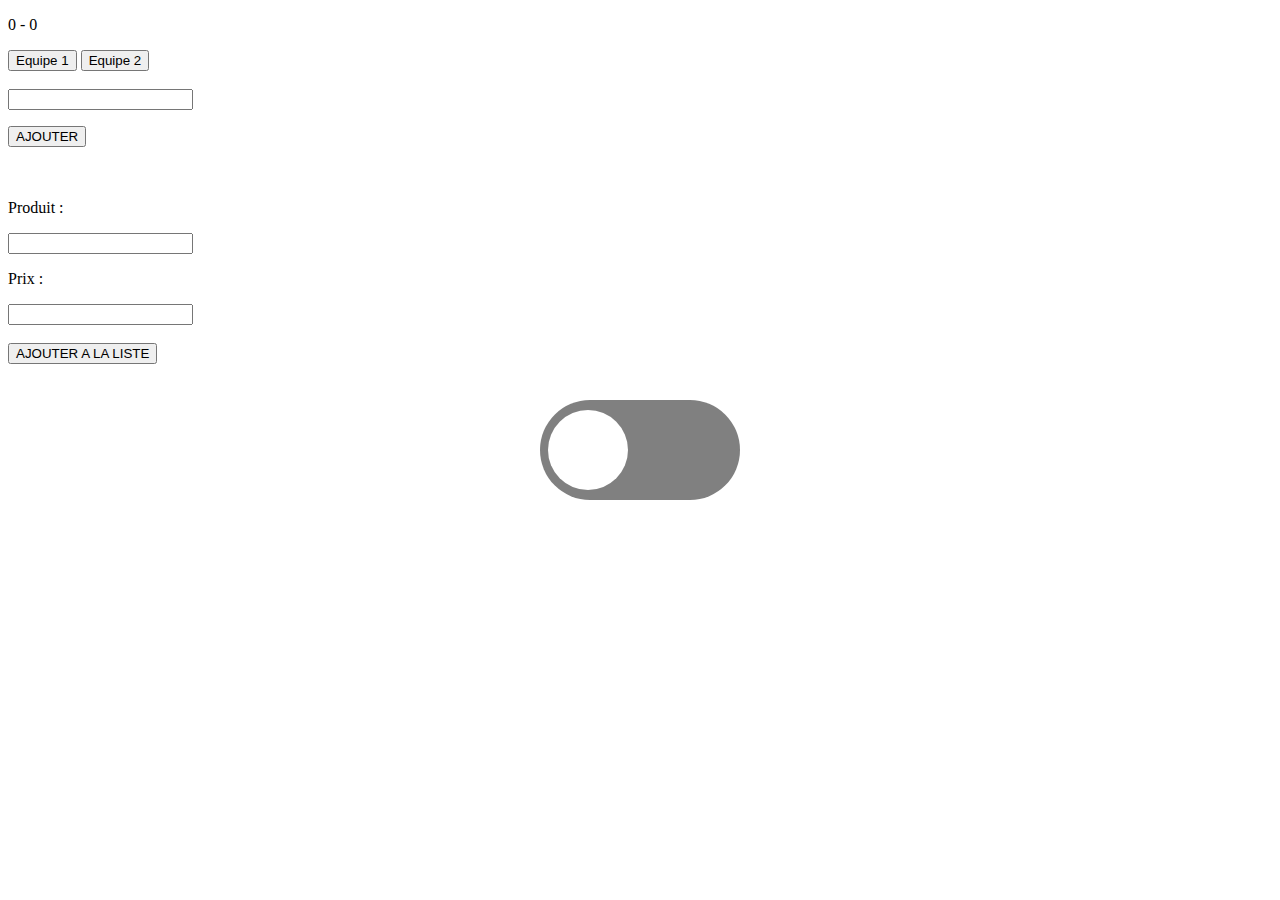
<file: index.html>
<!DOCTYPE html>
<html lang="en">

<head>
    <meta charset="UTF-8">
    <meta http-equiv="X-UA-Compatible" content="IE=edge">
    <meta name="viewport" content="width=device-width, initial-scale=1.0">
    <link rel="stylesheet" href="index.css">
    <title>Cours 28.09</title>


</head>

<body class="body1">

    <p class="score">0 - 0</p>

    <button class="Bouton1">Equipe 1</button>
    <button class="Bouton2">Equipe 2</button>

    <br> <!-- Compteur de points -->

    <!-- <button class="switch">Switch</button> -->

    <!-- <div class="dark">
        <button class="switch">Switch</button>
    </div> -->

    <br>

    <input type="text" class="saisie">
    <ul class="liste"></ul>
    <button class="btn"> AJOUTER </button>

    <br>


    <div class="dos_switch">
        <div class="cercle_switch"></div>
    </div>

    <br>

    <!-- <input type="text" class="saisie_nom">
    <input type="text" class="saisie_prix">
    <button class="ajouter">Ajouter dans la liste</button>
    <ul class="liste">
    </ul> -->

    <br>

    <p>Produit : </p><input class="nom">
    <p>Prix : </p><input class="prix"><br><br>
    <button class="monBouton">AJOUTER A LA LISTE</button>
    <ul class="maListe"></ul>


    <!-- <ul class="liste"></ul> -->


    <script src="script.js"> </script>
</body>

</html>
</file>
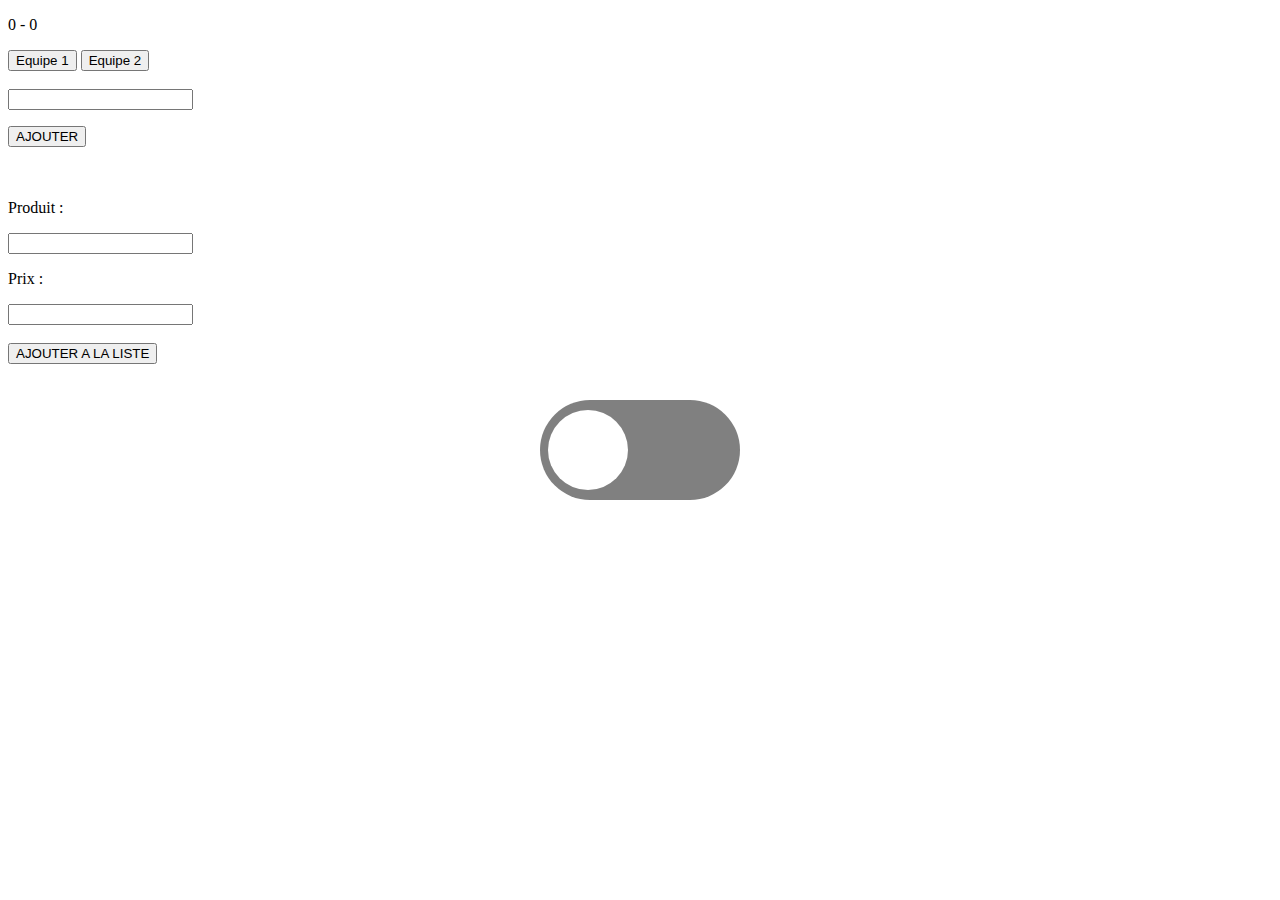
<file: Cours Js/index.html>
<!DOCTYPE html>
<html lang="en">

<head>
    <meta charset="UTF-8">
    <meta http-equiv="X-UA-Compatible" content="IE=edge">
    <meta name="viewport" content="width=device-width, initial-scale=1.0">
    <link rel="stylesheet" href="index.css">
    <title>Cours 28.09</title>


</head>

<body class="body1">

    <p class="score">0 - 0</p>

    <button class="Bouton1">Equipe 1</button>
    <button class="Bouton2">Equipe 2</button>

    <br> <!-- Compteur de points -->

    <!-- <button class="switch">Switch</button> -->

    <!-- <div class="dark">
        <button class="switch">Switch</button>
    </div> -->

    <br>

    <input type="text" class="saisie">
    <ul class="liste"></ul>
    <button class="btn"> AJOUTER </button>

    <br>


    <div class="dos_switch">
        <div class="cercle_switch"></div>
    </div>

    <br>

    <!-- <input type="text" class="saisie_nom">
    <input type="text" class="saisie_prix">
    <button class="ajouter">Ajouter dans la liste</button>
    <ul class="liste">
    </ul> -->

    <br>

    <p>Produit : </p><input class="nom">
    <p>Prix : </p><input class="prix"><br><br>
    <button class="monBouton">AJOUTER A LA LISTE</button>
    <ul class="maListe"></ul>

    <!-- <ul class="liste"></ul> -->

    <script src="script.js"> </script>
</body>

</html>
</file>
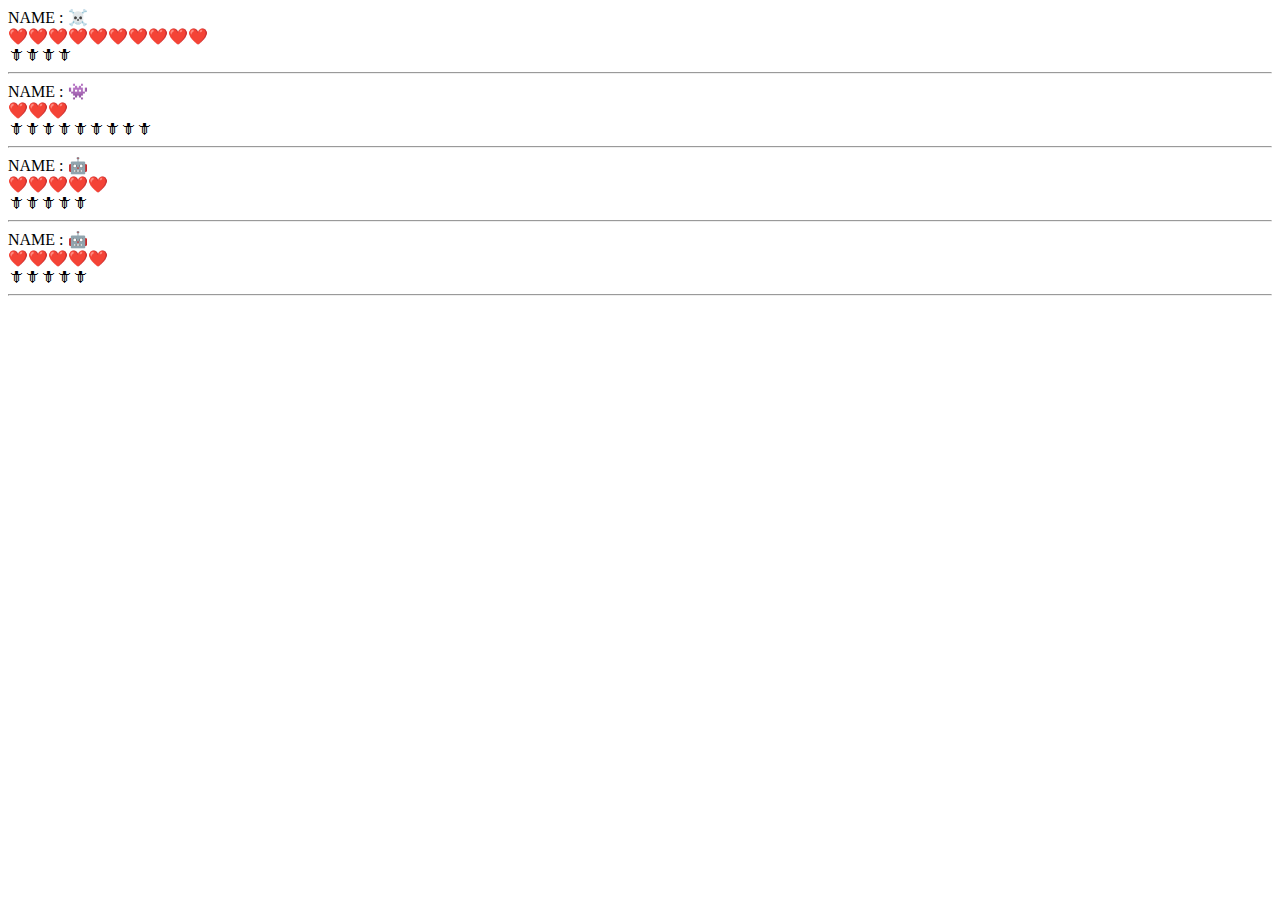
<file: Cours Js/poo/index.html>
<!DOCTYPE html>
<html lang="en">
<head>
    <meta charset="UTF-8">
    <meta http-equiv="X-UA-Compatible" content="IE=edge">
    <meta name="viewport" content="width=device-width, initial-scale=1.0">
    <link rel="stylesheet" src="./style.css">
    <title>JS classes in POO</title>
</head>
<body>

    <div id='BattleGround'>

    </div>


<script src="./script.js"></script>
    
</body>
</html>
</file>
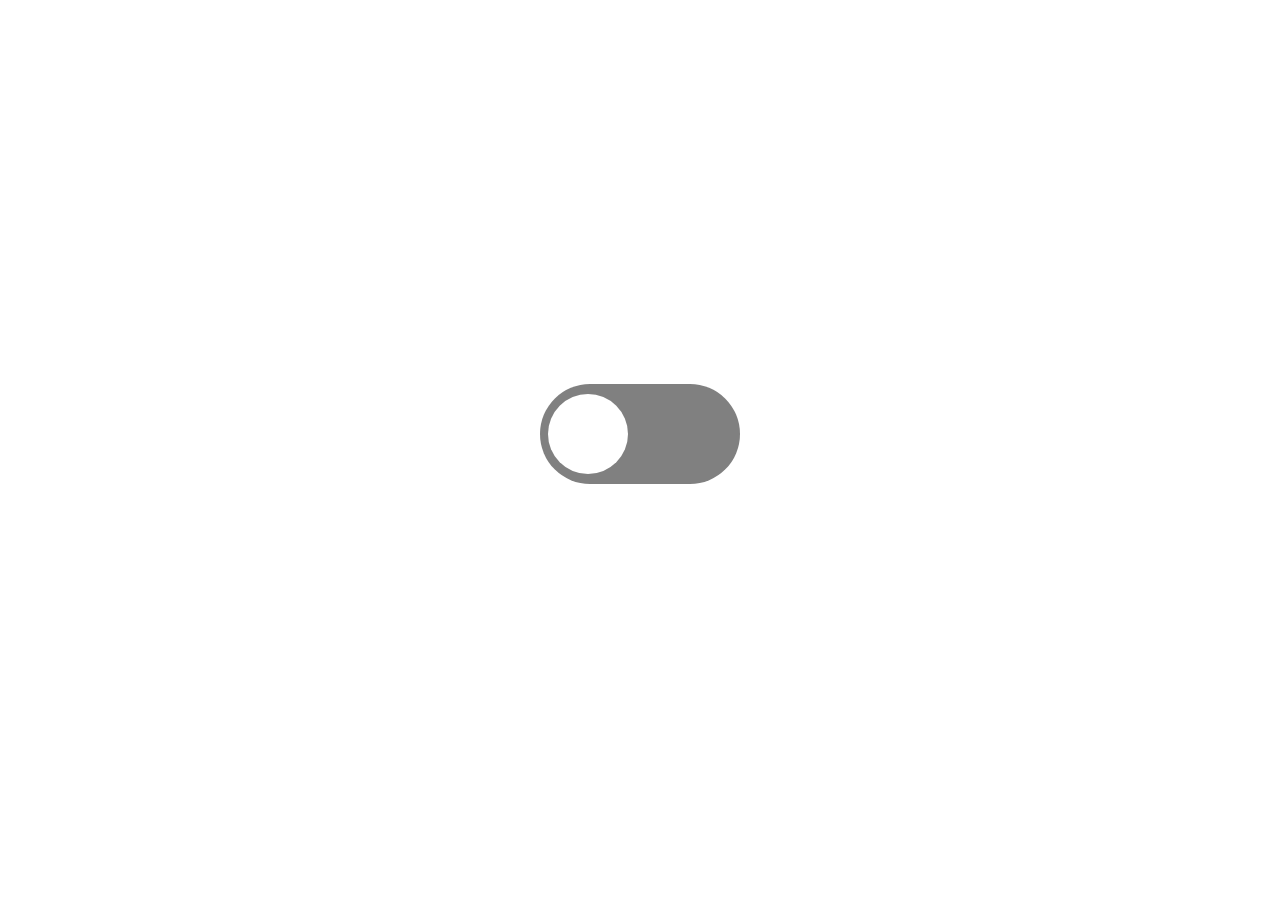
<file: cours.html>
<!DOCTYPE html>
<html lang="fr">

<head>
  <meta charset="UTF-8">
  <meta http-equiv="X-UA-Compatible" content="IE=edge">
  <meta name="viewport" content="width=device-width, initial-scale=1.0">
  <title>Cours</title>
  <link rel="stylesheet" type="text/css" media="screen" href="style.css">
</head>

<body class="body1">
  <!-- <button class="bouton1">CLIQUER ICI !</button>
  <p class="text">Hello</p> -->

  <!-- <p class="score1">0 - 0</p>

  <button class="plus">Plus 1</button>
  <button class="plus2">Plus 1</button>

  <div class="dark">
    <button class="switch">Switch</button>
  </div> -->

  <div class="dos_switch">
    <div class="cercle_switch">

    </div>
  </div>


  <script src="script.js"></script>
</body>

</html>
</file>
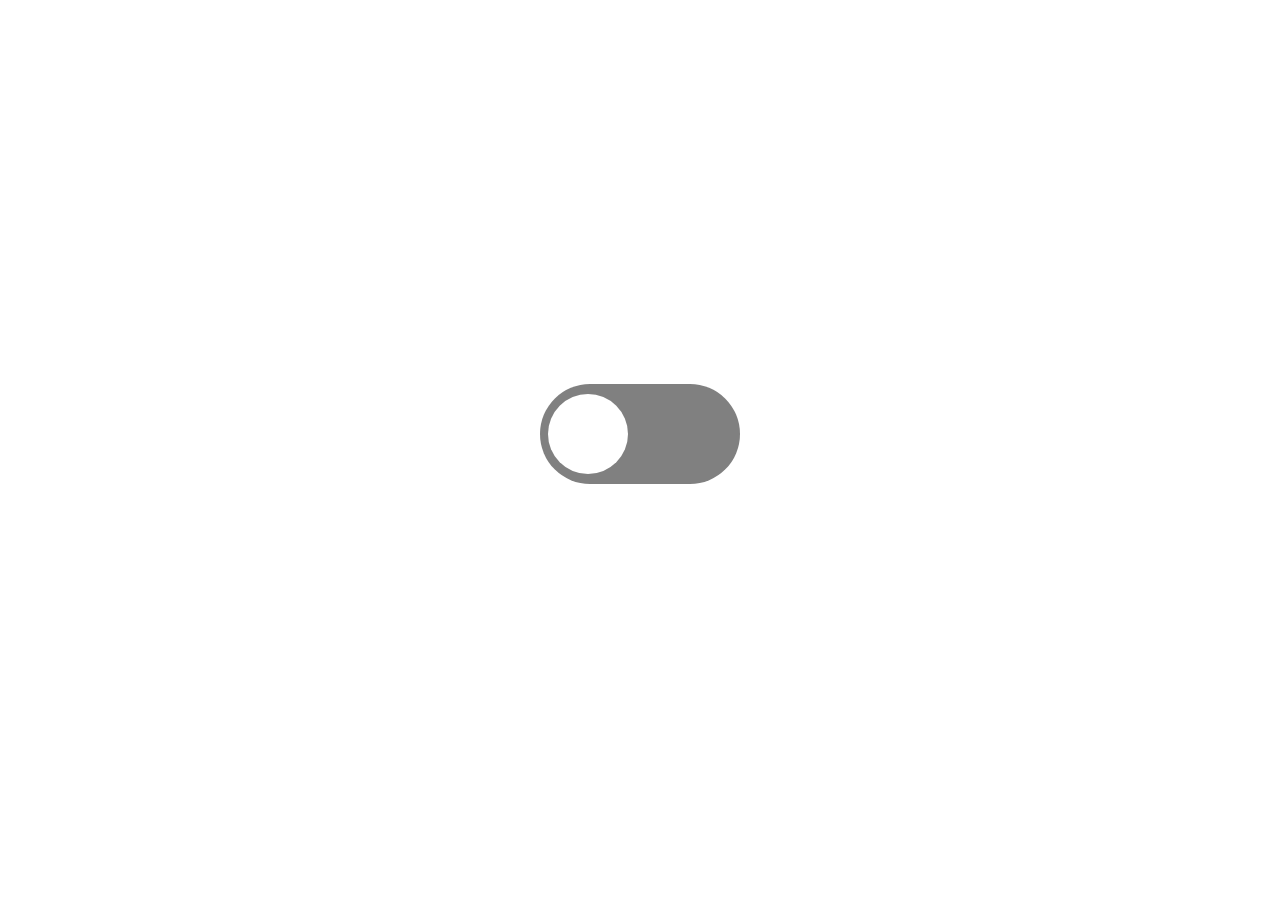
<file: Dark Mode/dark_mod.html>
<!DOCTYPE html>
<html lang="fr">

<head>
  <meta charset="UTF-8">
  <meta http-equiv="X-UA-Compatible" content="IE=edge">
  <meta name="viewport" content="width=device-width, initial-scale=1.0">
  <title>Cours</title>
  <link rel="stylesheet" type="text/css" media="screen" href="style.css">
</head>

<body class="body1">

  <div class="dos_switch">
    <div class="cercle_switch">

    </div>
  </div>

  <script src="script.js"></script>
</body>

</html>
</file>
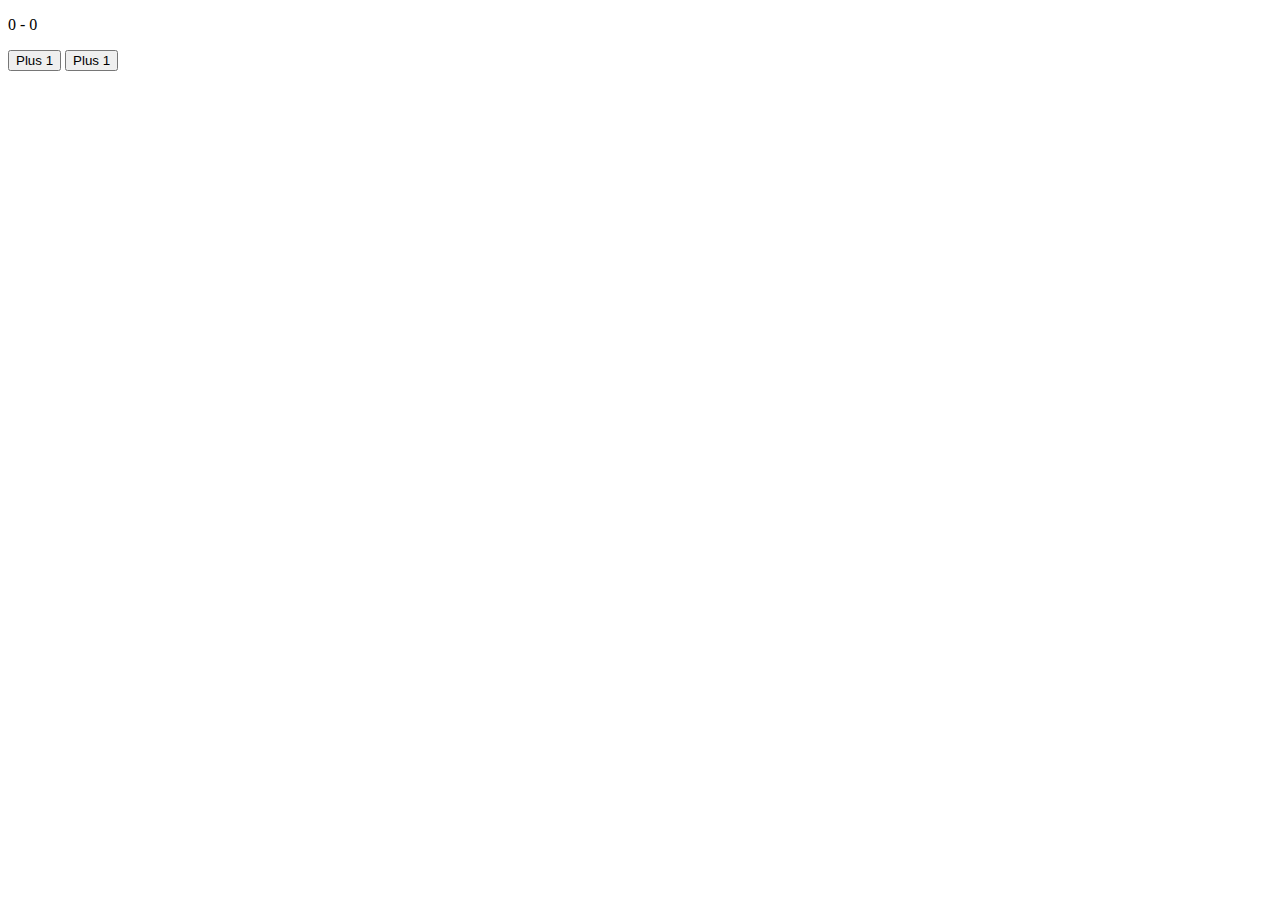
<file: Début cours/cours.html>
<!DOCTYPE html>
<html lang="fr">

<head>
  <meta charset="UTF-8">
  <meta http-equiv="X-UA-Compatible" content="IE=edge">
  <meta name="viewport" content="width=device-width, initial-scale=1.0">
  <title>Cours</title>
  <link rel="stylesheet" type="text/css" media="screen" href="style.css">
</head>

<body class="body1">

  <p class="score1">0 - 0</p>

  <button class="plus">Plus 1</button>
  <button class="plus2">Plus 1</button>

  <script src="script.js"></script>
</body>

</html>
</file>
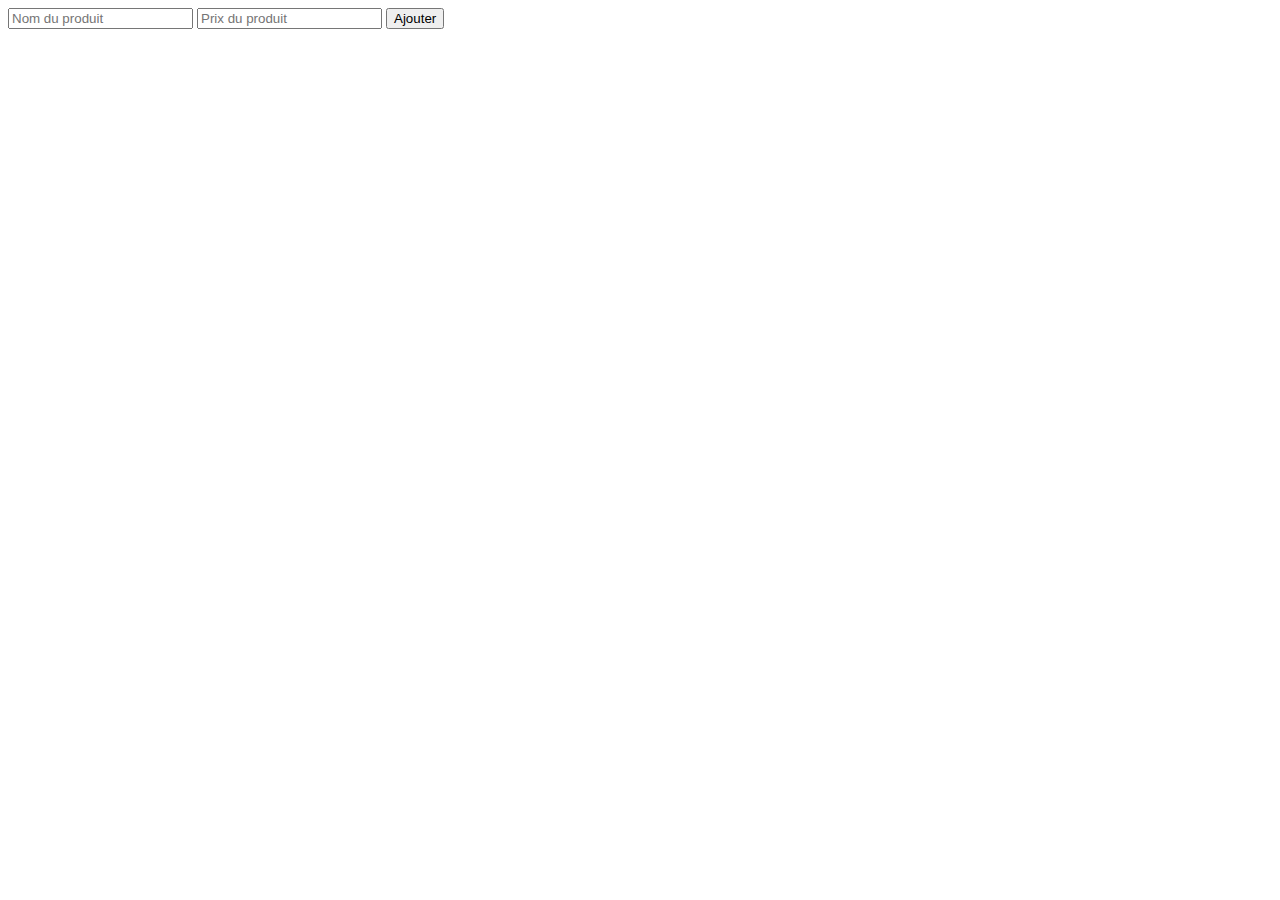
<file: ex_mixte/dark_mod.html>
<!DOCTYPE html>
<html lang="fr">

<head>
  <meta charset="UTF-8">
  <meta http-equiv="X-UA-Compatible" content="IE=edge">
  <meta name="viewport" content="width=device-width, initial-scale=1.0">
  <title>Cours</title>
  <link rel="stylesheet" type="text/css" media="screen" href="style.css">
</head>

<body>

  <input type="text" class="texte" placeholder="Nom du produit"></input>
  <input type="text" class="prix" placeholder="Prix du produit"></input>
  <button class="btn">Ajouter</button>
  <ul class="liste"></ul>

  <script src="script.js"></script>
</body>

</html>
</file>
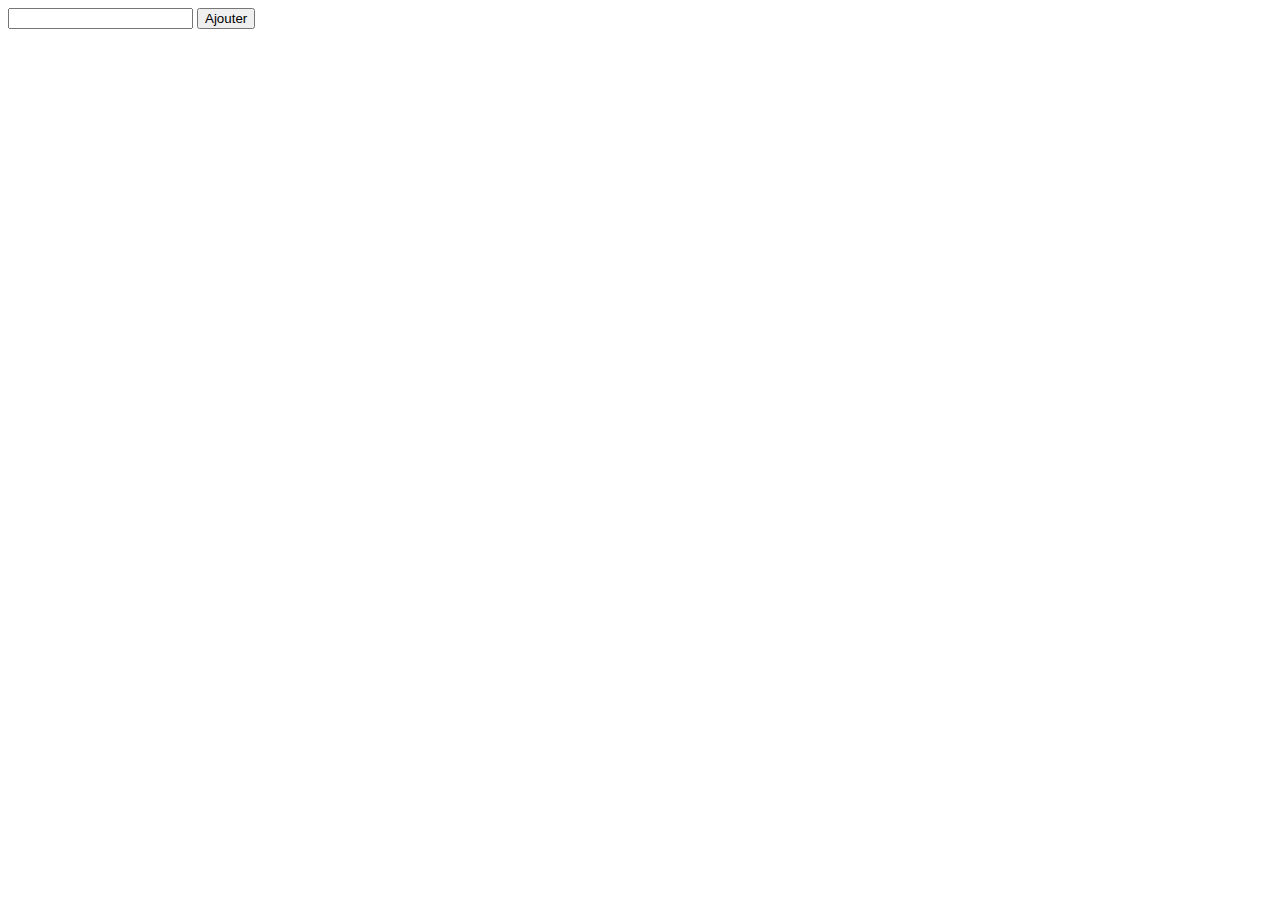
<file: liste de couse/dark_mod.html>
<!DOCTYPE html>
<html lang="fr">

<head>
  <meta charset="UTF-8">
  <meta http-equiv="X-UA-Compatible" content="IE=edge">
  <meta name="viewport" content="width=device-width, initial-scale=1.0">
  <title>Cours</title>
  <link rel="stylesheet" type="text/css" media="screen" href="style.css">
</head>

<body>

  <input type="text" class="texte"></input>
  <button class="btn">Ajouter</button>

  <ul class="liste"></ul>

  <script src="script.js"></script>
</body>

</html>
</file>
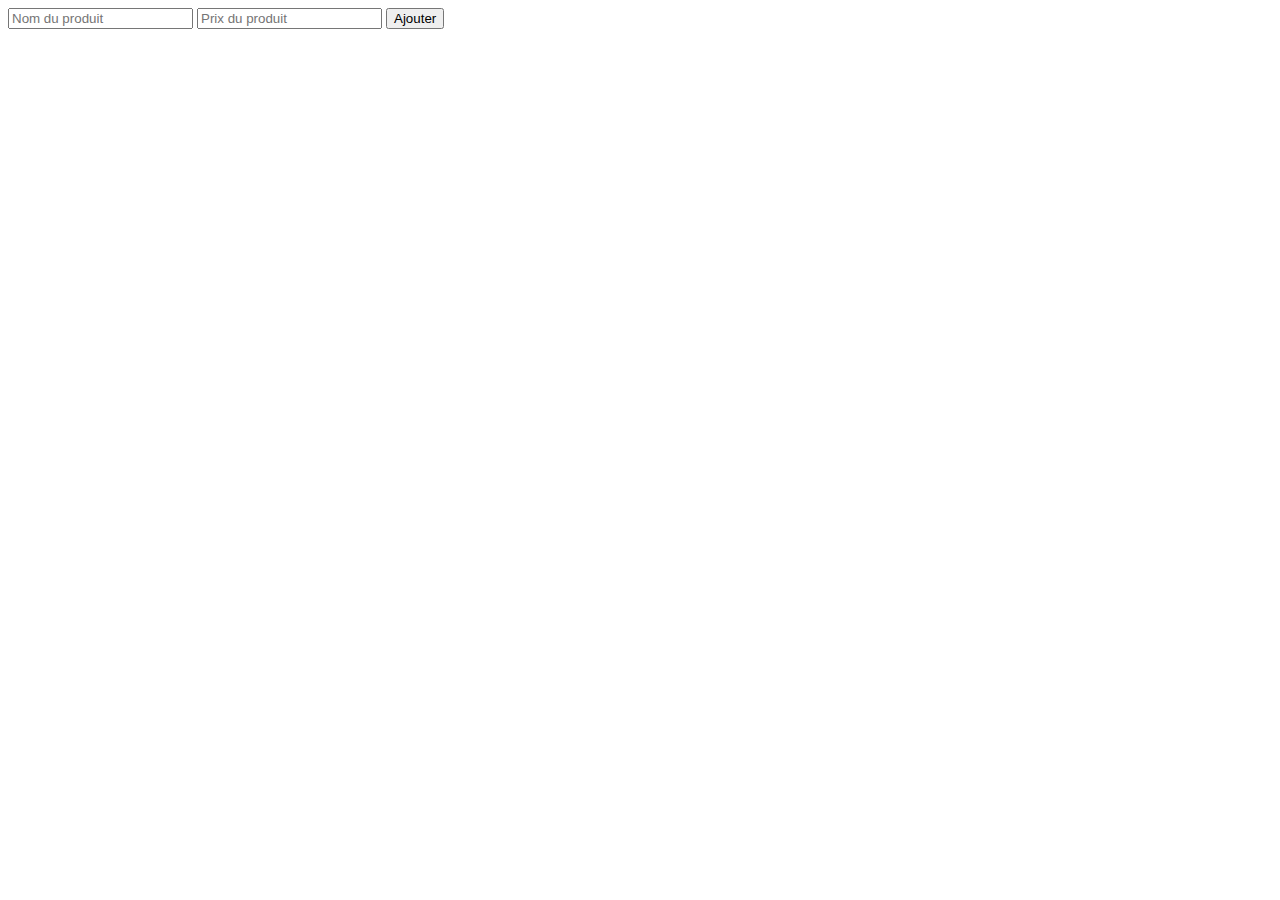
<file: liste_course_detail/dark_mod.html>
<!DOCTYPE html>
<html lang="fr">

<head>
  <meta charset="UTF-8">
  <meta http-equiv="X-UA-Compatible" content="IE=edge">
  <meta name="viewport" content="width=device-width, initial-scale=1.0">
  <title>Cours</title>
  <link rel="stylesheet" type="text/css" media="screen" href="style.css">
</head>

<body>

  <input type="text" class="texte" placeholder="Nom du produit"></input>
  <input type="text" class="prix" placeholder="Prix du produit"></input>
  <button class="btn">Ajouter</button>

  <ul class="liste"></ul>

  <script src="script.js"></script>
</body>

</html>
</file>
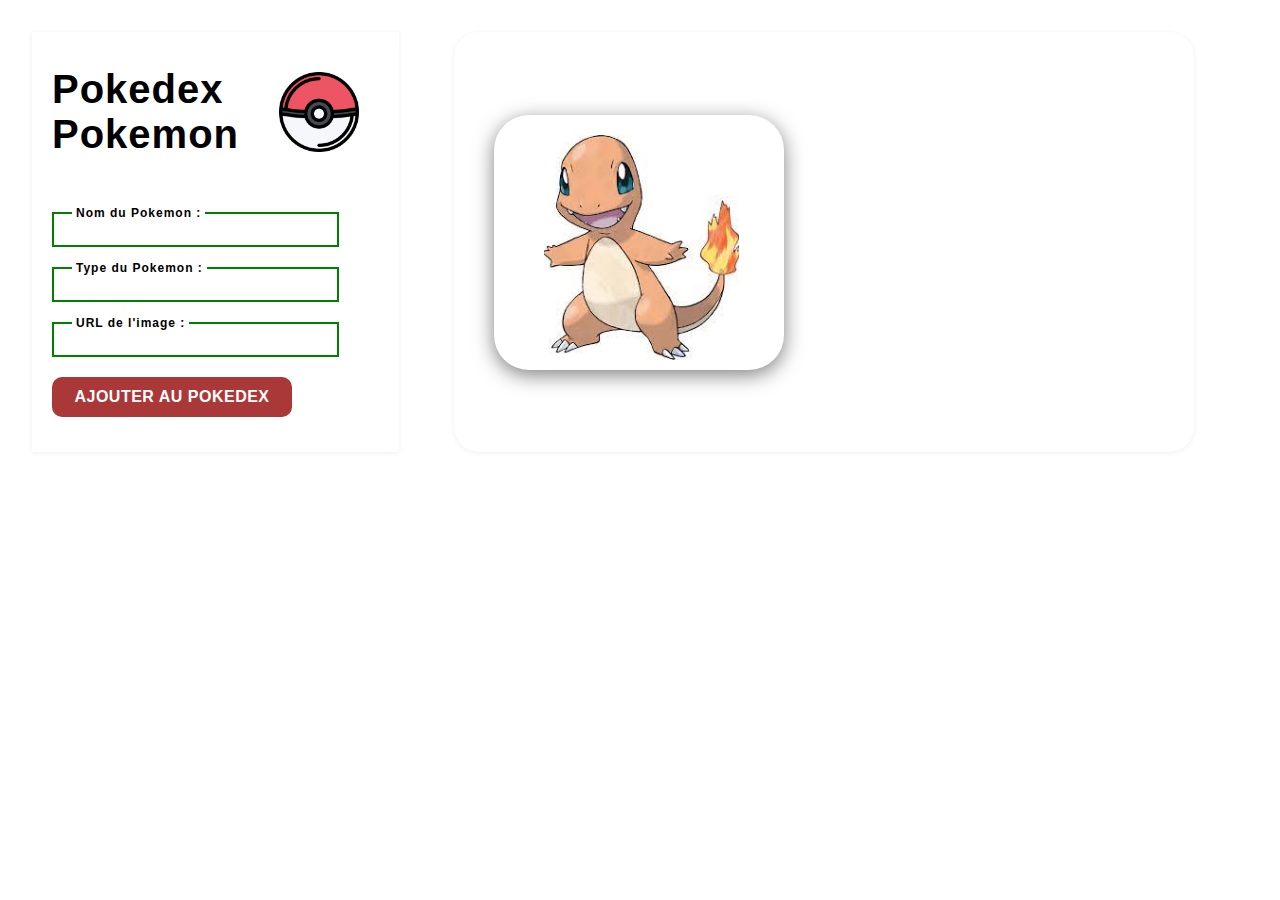
<file: Pokedex/Pekedex.html>
<!DOCTYPE html>
<html lang="en">

<head>
    <meta charset="UTF-8">
    <meta http-equiv="X-UA-Compatible" content="IE=edge">
    <meta name="viewport" content="width=device-width, initial-scale=1.0">
    <link rel="stylesheet" href="Pokedex.css">
    <title>TP_Pokedex</title>
</head>

<body>

<div class="container">

    <div class="section1">
        <div class="section_title">
            <h1 class="_title">Pokedex <br> Pokemon</h1>
            <img src="./pokeball.png" class="pokeball" alt="Pokeball">
        </div>

        <div class="section_info">
            <div class="section_data">
                <label class="section_label">Nom du Pokemon :</label>
				<input type="text" class="section_input nomPokemon">
            </div>
            <div class="section_data">
                <label class="section_label">Type du Pokemon :</label>
				<input name="typePoke"  class="section_input  typePokemon">
			</div>
            <div class="section_data">
                <label class="section_label">URL de l'image :</label>
				<input type="text" class="section_input urlPokemon">
            </div>
            <div class="section_data">
                <button class="bouton">Ajouter au Pokedex</button>
            </div>
        </div>
    </div>

    <div class="section2">

        <div class=content_container >
            <div class=content_card>
                <div class=content_image>
                    <img href="#" src=flam.jpg>
                </div>
                <div class=content_text>
                    <h3>Nom du Pokemon</h3>
                    <p>Type du Pokemon</p>
                </div>
            </div>    
        </div>

    </div>
</div>

<!-- <script src="Pokedex.js"> </script> -->
</body>

</html>
</file>
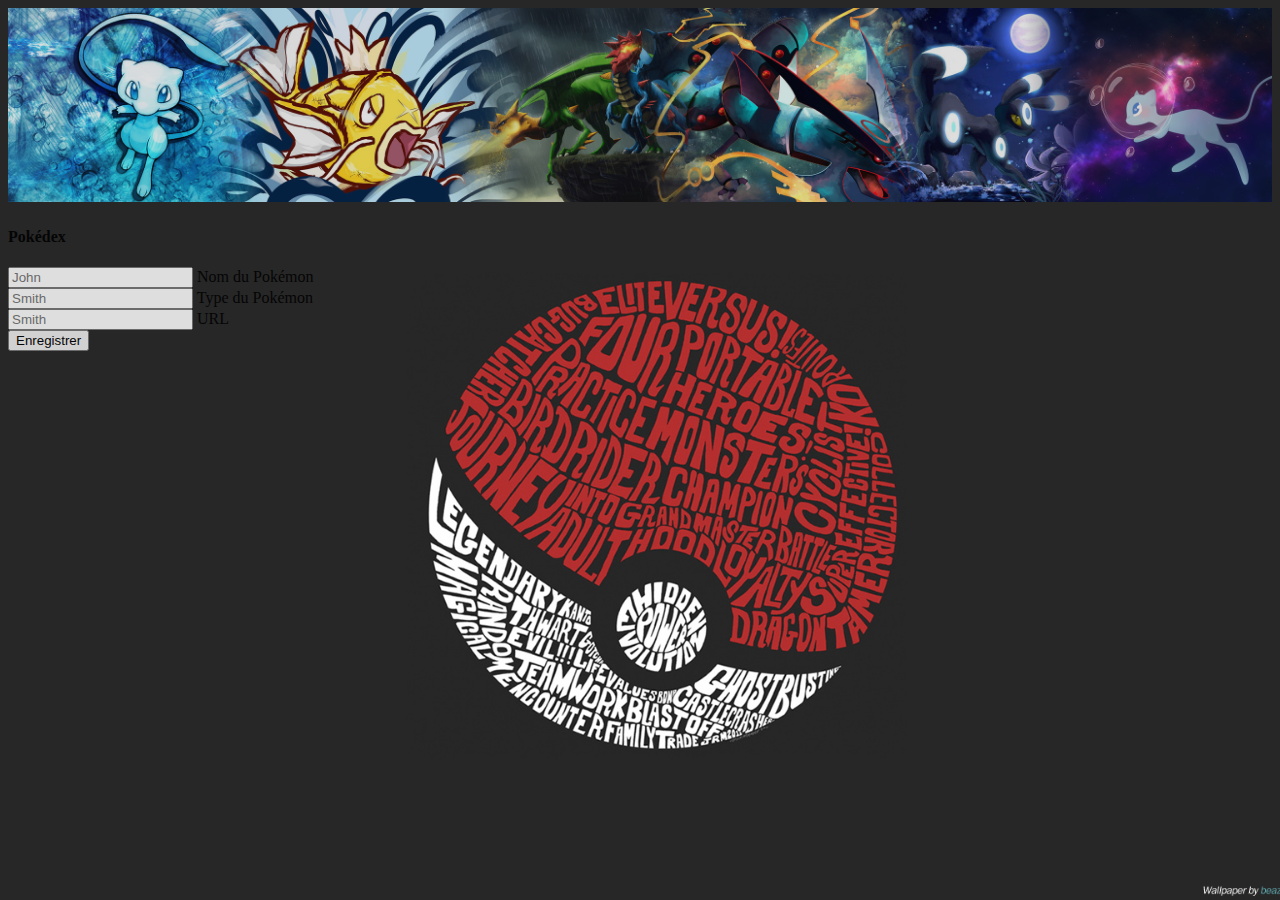
<file: Pokédex/pokedex.html>
<!DOCTYPE html>
<html lang="en">

<head>
  <meta charset="UTF-8">
  <meta http-equiv="X-UA-Compatible" content="IE=edge">
  <meta name="viewport" content="width=device-width, initial-scale=1.0">
  <title>Document</title>
  <link href="https://cdn.jsdelivr.net/npm/bootstrap@5.1.3/dist/css/bootstrap.min.css" rel="stylesheet"
    integrity="sha384-1BmE4kWBq78iYhFldvKuhfTAU6auU8tT94WrHftjDbrCEXSU1oBoqyl2QvZ6jIW3" crossorigin="anonymous">
  <link rel="stylesheet" href="style.css">
</head>

<body>
  <div class="container">
    <div class="row">
      <div class="col">

        <div class="card mx-3 mt-3 shadow-lg carte_css">
          <img src="pokemon.png" alt="Avatar" style="width:100%">
          <div class="card-body">
            <h4 class="card-title mb-3 text-black text-uppercase">Pokédex</h4>
            <div class="row">
              <div class="col">
                <div class="form-floating mb-3">
                  <input type="text" name="nom" class="form-control nom" id="floatingTextInput1" placeholder="John">
                  <label for="floatingTextInput1">Nom du Pokémon</label>
                </div>
              </div>
              <div class="col">
                <div class="form-floating mb-3">
                  <input type="text" name="marque" class="form-control type" id="floatingTextInput2"
                    placeholder="Smith">
                  <label for="floatingTextInput2">Type du Pokémon</label>
                </div>
              </div>
              <div class="col">
                <div class="form-floating mb-3">
                  <input type="text" name="marque" class="form-control url" id="floatingTextInput2" placeholder="Smith">
                  <label for="floatingTextInput2">URL</label>
                </div>
              </div>
            </div>

            <button type="submit" class="btn btn-outline-success bouton">Enregistrer</button>
            </form>
          </div>
        </div>
      </div>
      <div class="container">
        <div class="carte">
        </div>
      </div>


    </div>
    <script src="script.js"></script>
    <script src="https://cdn.jsdelivr.net/npm/bootstrap@5.1.3/dist/js/bootstrap.bundle.min.js"
      integrity="sha384-ka7Sk0Gln4gmtz2MlQnikT1wXgYsOg+OMhuP+IlRH9sENBO0LRn5q+8nbTov4+1p" crossorigin="anonymous">
    </script>
</body>

</html>
</file>
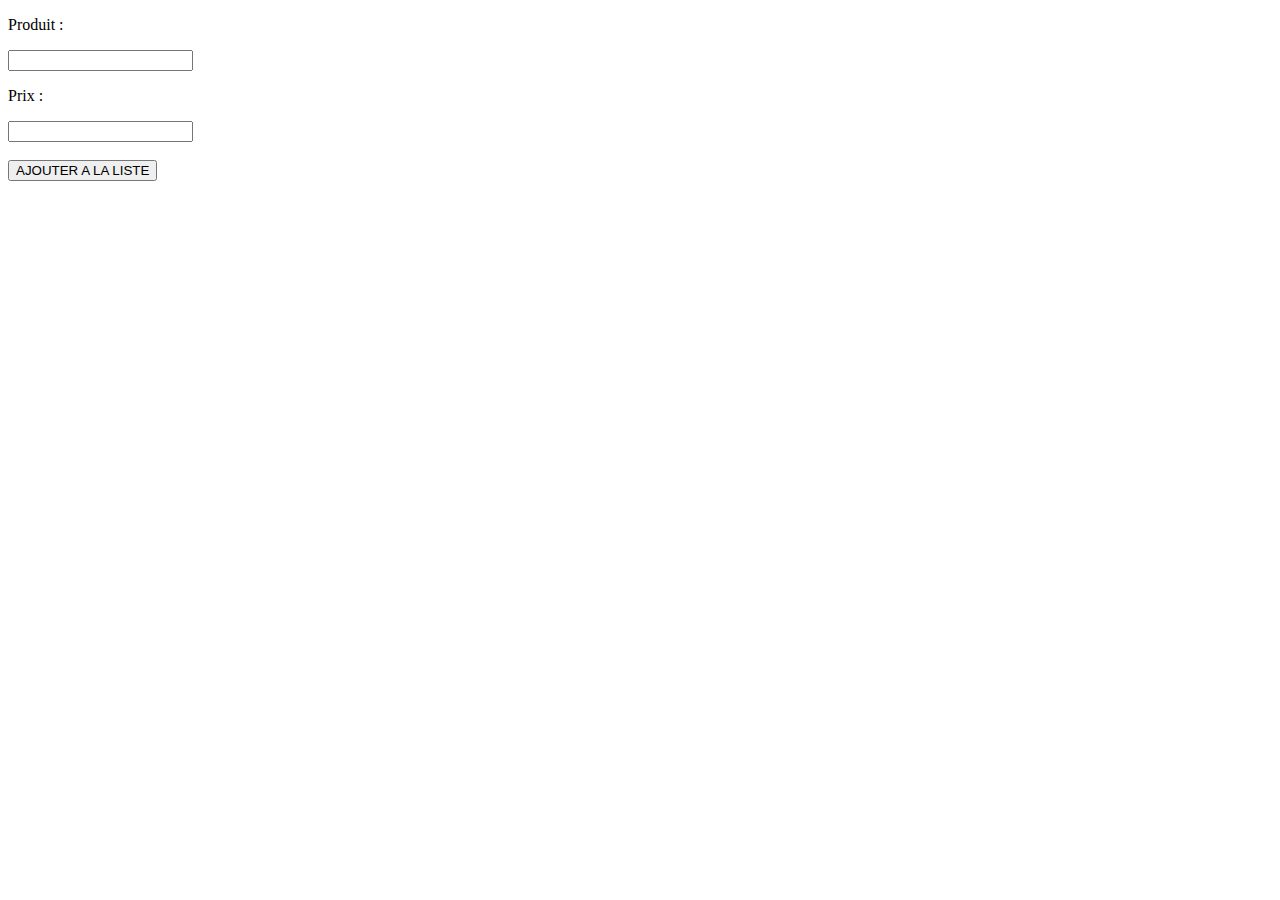
<file: stockage/dark_mod.html>
<!DOCTYPE html>
<html lang="en">

<head>
  <meta charset="UTF-8">
  <meta http-equiv="X-UA-Compatible" content="IE=edge">
  <meta name="viewport" content="width=device-width, initial-scale=1.0">
  <title>Document</title>
  <link rel="stylesheet" href="style.css">
</head>

<body>
  <p>Produit : </p><input class="nom">
  <p>Prix : </p><input class="prix"><br><br>
  <button class="monBouton">AJOUTER A LA LISTE</button>
  <ul class="maListe"></ul>
  <script src="script.js"></script>
</body>

</html>
</file>
<file: index.css>
.dos_switch {

    display: flex;
    height: 100px;
    width: 200px;
    border-radius: 100px;
    background-color: grey;
    cursor: pointer;
    position: absolute;
    left: 50%;
    top: 50%;
    transform: translate(-50%, -50%);

}

.cercle_switch {
    display: flex;
    margin: auto 0em auto 0.5em;
    height: 80px;
    width: 80px;
    border-radius: 40px;
    background-color: white;
    transition-duration: 0.70s;
}

.dos_switch2 {
    position: absolute;
    left: 50%;
    top: 50%;
    transform: translate(-50%, -50%);
    display: flex;
    height: 100px;
    width: 200px;
    border-radius: 100px;
    background-color: rgb(52, 115, 151);
    cursor: pointer;
}

.cercle_switch2 {
    display: flex;
    margin: auto 0em auto 7em;
    height: 80px;
    width: 80px;
    border-radius: 40px;
    background-color: white;
    transition-duration: 0.70s;
    background-color: rgb(61, 61, 61);
}

.dark {
    background-color: black;
    transition-duration: 1.5s;
}

.light {
    background-color: white;
    transition-duration: 1.5s;
}

.text_noir {
    color: black;
    transition-duration: 1.5s;
}

.text_noir {
    color: white;
    transition-duration: 1.5s;
}

.test {
    display: flex;
    margin: 10px;
}
</file>
<file: Cours Js/index.css>
.dos_switch {

    display: flex;
    height: 100px;
    width: 200px;
    border-radius: 100px;
    background-color: grey;
    cursor: pointer;
    position: absolute;
    left: 50%;
    top: 50%;
    transform: translate(-50%, -50%);

}

.cercle_switch {
    display: flex;
    margin: auto 0em auto 0.5em;
    height: 80px;
    width: 80px;
    border-radius: 40px;
    background-color: white;
    transition-duration: 0.70s;
}

.dos_switch2 {
    position: absolute;
    left: 50%;
    top: 50%;
    transform: translate(-50%, -50%);
    display: flex;
    height: 100px;
    width: 200px;
    border-radius: 100px;
    background-color: rgb(52, 115, 151);
    cursor: pointer;
}

.cercle_switch2 {
    display: flex;
    margin: auto 0em auto 7em;
    height: 80px;
    width: 80px;
    border-radius: 40px;
    background-color: white;
    transition-duration: 0.70s;
    background-color: rgb(61, 61, 61);
}

.dark {
    background-color: black;
    transition-duration: 1.5s;
}

.light {
    background-color: white;
    transition-duration: 1.5s;
}

.text_noir {
    color: black;
    transition-duration: 1.5s;
}

.text_noir {
    color: white;
    transition-duration: 1.5s;
}

.test {
    display: flex;
    margin: 10px;
}
</file>
<file: style.css>
.dos_switch {
  margin: 24em auto 0em auto;
  display: flex;
  height: 100px;
  width: 200px;
  border-radius: 100px;
  background-color: grey;
  cursor: pointer;
}

.cercle_switch {
  display: flex;
  margin: auto 0em auto 0.5em;
  height: 80px;
  width: 80px;
  border-radius: 40px;
  background-color: white;
  transition-duration: 0.70s;
}

.dos_switch2 {
  margin: 24em auto 0em auto;
  display: flex;
  height: 100px;
  width: 200px;
  border-radius: 100px;
  background-color: rgb(52, 115, 151);
  cursor: pointer;
}

.cercle_switch2 {
  display: flex;
  margin: auto 0em auto 7em;
  height: 80px;
  width: 80px;
  border-radius: 40px;
  background-color: white;
  transition-duration: 0.70s;
  background-color: rgb(61, 61, 61);
}

.dark {
  background-color: black;
  transition-duration: 1.5s;
}

.light {
  background-color: white;
  transition-duration: 1.5s;
}
</file>
<file: Dark Mode/style.css>
.dos_switch {
  margin: 24em auto 0em auto;
  display: flex;
  height: 100px;
  width: 200px;
  border-radius: 100px;
  background-color: grey;
  cursor: pointer;
}

.cercle_switch {
  display: flex;
  margin: auto 0em auto 0.5em;
  height: 80px;
  width: 80px;
  border-radius: 40px;
  background-color: white;
  transition-duration: 0.70s;
}

.dos_switch2 {
  margin: 24em auto 0em auto;
  display: flex;
  height: 100px;
  width: 200px;
  border-radius: 100px;
  background-color: rgb(52, 115, 151);
  cursor: pointer;
}

.cercle_switch2 {
  display: flex;
  margin: auto 0em auto 7em;
  height: 80px;
  width: 80px;
  border-radius: 40px;
  background-color: white;
  transition-duration: 0.70s;
  background-color: rgb(61, 61, 61);
}

.dark {
  background-color: black;
  transition-duration: 1.5s;
}

.light {
  background-color: white;
  transition-duration: 1.5s;
}
</file>
<file: Début cours/style.css>

</file>
<file: ex_mixte/style.css>
.dos_switch {
  margin: 24em auto 0em auto;
  display: flex;
  height: 100px;
  width: 200px;
  border-radius: 100px;
  background-color: grey;
  cursor: pointer;
}

.cercle_switch {
  display: flex;
  margin: auto 0em auto 0.5em;
  height: 80px;
  width: 80px;
  border-radius: 40px;
  background-color: white;
  transition-duration: 0.70s;
}

.dos_switch2 {
  margin: 24em auto 0em auto;
  display: flex;
  height: 100px;
  width: 200px;
  border-radius: 100px;
  background-color: rgb(52, 115, 151);
  cursor: pointer;
}

.cercle_switch2 {
  display: flex;
  margin: auto 0em auto 7em;
  height: 80px;
  width: 80px;
  border-radius: 40px;
  background-color: white;
  transition-duration: 0.70s;
  background-color: rgb(61, 61, 61);
}

.dark {
  background-color: black;
  transition-duration: 1.5s;
}

.light {
  background-color: white;
  transition-duration: 1.5s;
}
</file>
<file: liste de couse/style.css>
.dos_switch {
  margin: 24em auto 0em auto;
  display: flex;
  height: 100px;
  width: 200px;
  border-radius: 100px;
  background-color: grey;
  cursor: pointer;
}

.cercle_switch {
  display: flex;
  margin: auto 0em auto 0.5em;
  height: 80px;
  width: 80px;
  border-radius: 40px;
  background-color: white;
  transition-duration: 0.70s;
}

.dos_switch2 {
  margin: 24em auto 0em auto;
  display: flex;
  height: 100px;
  width: 200px;
  border-radius: 100px;
  background-color: rgb(52, 115, 151);
  cursor: pointer;
}

.cercle_switch2 {
  display: flex;
  margin: auto 0em auto 7em;
  height: 80px;
  width: 80px;
  border-radius: 40px;
  background-color: white;
  transition-duration: 0.70s;
  background-color: rgb(61, 61, 61);
}

.dark {
  background-color: black;
  transition-duration: 1.5s;
}

.light {
  background-color: white;
  transition-duration: 1.5s;
}
</file>
<file: liste_course_detail/style.css>
.dos_switch {
  margin: 24em auto 0em auto;
  display: flex;
  height: 100px;
  width: 200px;
  border-radius: 100px;
  background-color: grey;
  cursor: pointer;
}

.cercle_switch {
  display: flex;
  margin: auto 0em auto 0.5em;
  height: 80px;
  width: 80px;
  border-radius: 40px;
  background-color: white;
  transition-duration: 0.70s;
}

.dos_switch2 {
  margin: 24em auto 0em auto;
  display: flex;
  height: 100px;
  width: 200px;
  border-radius: 100px;
  background-color: rgb(52, 115, 151);
  cursor: pointer;
}

.cercle_switch2 {
  display: flex;
  margin: auto 0em auto 7em;
  height: 80px;
  width: 80px;
  border-radius: 40px;
  background-color: white;
  transition-duration: 0.70s;
  background-color: rgb(61, 61, 61);
}

.dark {
  background-color: black;
  transition-duration: 1.5s;
}

.light {
  background-color: white;
  transition-duration: 1.5s;
}
</file>
<file: Pokedex/Pokedex.css>
body {
  font-family: "Roboto", sans-serif;
  font-size: 20px;
  margin: 0;
  padding: 0;
  letter-spacing: 1px;
}

.container {
  min-width: auto;
  margin: auto;
  display: flex;
  position: relative;
  margin: 2rem 2rem;
}

.section1 {
  box-shadow: 0 1px 4px rgb(186 161 176 / 20%);
}

.bouton {
  font-size: 1rem;
  width: 15rem;
  font-size: medium;
  font-weight: 550;
  letter-spacing: 0.5px;
  height: 2.5rem;
  border-radius: 10px;
  cursor: pointer;
  outline: none;
  border: #111;
  background-color: rgb(170, 56, 56);
  color: white;
  text-transform: uppercase;
}

.bouton:hover {
  background-color: rgb(60, 170, 56);
  transition: 0.3s;
}

.typePoke {
  width: 15.5rem;
}
.section_second {
  background-color: aliceblue;
  margin: 2.5rem 0;
  flex-shrink: 0;
}

.section_title {
  display: flex;
  align-items: center;
  margin: 0 0 20px 20px;
}

.pokeball {
  width: 5rem;
  height: 5rem;
  padding: 2.5rem;
}

.section_data {
  margin: 0 0 20px 20px;
  position: relative;
}

.section_input {
  position: absolute;
  top: 0;
  left: 0;
  border: 2px solid green;
  background: none;
  outline: none;
  z-index: 1;
  padding: 0.5rem;
  position: relative;
  width: 20em;
}

#typePoke {
  width: 21.5em;
}

.section_label {
  position: absolute;
  top: -0.6rem;
  left: 1.25rem;
  font-size: 12px;
  padding: 0.25rem;
  background-color: white;
  z-index: 10;
  font-weight: 550;
}

.section2 {
  margin: auto;
  display: grid;
  grid-template-columns: repeat(3, 1fr);
  border-radius: 25px;
  box-shadow: 0 1px 4px rgb(186 161 176 / 20%);
}

.content_container {
  position: relative;
  height: 18em;
  display: flex;
  align-items: center;
  justify-content: center;
  flex-wrap: wrap;
  padding: 30px;
}

.content_container .content_card {
  position: relative;
  max-width: 300px;
  height: 215px;
  background-color: #fff;
  margin: 30px 10px;
  padding: 20px 15px;
  display: flex;
  flex-direction: column;
  box-shadow: 0 5px 20px rgba(0, 0, 0, 0.5);
  transition: 0.3s ease-in-out;
  border-radius: 35px;
}

.content_container .content_card:hover {
  height: 320px;
}

.content_container .content_card .content_image {
  position: relative;
  width: 260px;
  height: 260px;
  top: 0%;
  left: 13.5%;
  /* box-shadow: 0 5px 20px rgba(0, 0, 0, 0.2); */
  z-index: 1;
}

.content_container .content_card .content_image img {
  width: 100%;
  max-width: 75%;
  height: 100%;
  max-width: 75%;
  object-fit: cover;
  border-radius: 15px;
}

.content_container .content_card .content_text {
  position: relative;
  top: -65px;
  padding: 10px 15px;
  color: #111;
  text-align: center;
  visibility: hidden;
  opacity: 0;
  transition: 0.3s ease-in-out;
  line-height: 10px;
}

p {
  margin: 0;
}

h3 {
  margin-top: 25px;
}

.content_container .content_card:hover .content_text {
  margin-top: 50px;
  visibility: visible;
  opacity: 1;
  transition-delay: 0.2s;
}

@media screen and (max-width: 1530px) {
  .section2 {
    margin: auto;
    display: grid;
    grid-template-columns: repeat(2, 1fr);
    align-items: center;
    justify-self: center;
    justify-items: center;
    border-radius: 25px;
  }
}

@media screen and (max-width: 1180px) {
  .container {
    display: block;
  }
  .section1 {
    display: flex;
    justify-content: space-around;
  }

  .section_info {
    display: grid;
    grid-template-columns: repeat(2, 2fr);
    align-content: center;
  }

  .section_input {
    width: auto;
  }

  #typePoke {
    width: 15em;
  }

  .bouton {
    width: 10em;
  }
}

@media screen and (max-width: 930px) {
  .section2 {
    margin: auto;
    display: grid;
    grid-template-columns: repeat(1, 2fr);
    align-items: center;
    justify-self: center;
    justify-items: center;
    border-radius: 25px;
  }

  .section1 {
    margin: auto;
    display: grid;
    align-items: center;
    justify-self: center;
    justify-items: center;
    border-radius: 25px;
  }
}

/* Couleurs */

.insecte {
  background-color: #729f3f;
}

.dragon {
  background-color: rgb(151, 6, 6);
}

.fée {
  background-color: #fdb9e9;
}

.feu {
  background-color: #fd7d24;
}

.spectre {
  background-color: #7b62a3;
}

.sol {
  background-color: #ab9842;
}

.normal {
  background-color: #a4acaf;
}

.psy {
  background-color: #f366b9;
}

.acier {
  background-color: #9eb7b8;
}

.ténèbres {
  background-color: #707070;
}

.électrik {
  background-color: #eed535;
}

.combat {
  background-color: #d56723;
}

.vol {
  background-color: #89d4d6;
}

.plante {
  background-color: #9bcc50;
}

.glace {
  background-color: #51c4e7;
}

.poison {
  background-color: #b97fc9;
}

.roche {
  background-color: #a38c21;
}

.eau {
  background-color: #4592c4;
}
</file>
<file: Pokédex/style.css>
body {
  background-image: url(back.png);
  background-size: cover;
  background-attachment: fixed;
  background-repeat: no-repeat;
  background-position: top;
}

.carte_css {
  opacity: 0.85;
}

.bloc {
  background-color: green;
  width: auto;
  height: auto;
  padding: 0.8em;
  border-radius: 30px;
  justify-content: center;
  text-align: center;
  font-weight: bold;
  font-size: 20px;
  margin: 1em;
  transition-duration: 1s;
}




.acier {
  background-color: rgb(77, 77, 77);
}

.combat {
  background-color: rgb(134, 20, 0);
}

.dragon {
  background-color: rgb(0, 119, 128);
}

.eau {
  background-color: rgb(0, 165, 165);
}

.electrique {
  background-color: rgb(251, 255, 0);
}

.fee {
  background-color: rgb(247, 154, 255);
}

.feu {
  background-color: red;
}

.glace {
  background-color: rgb(187, 233, 255);
}

.insecte {
  background-color: rgb(94, 228, 94);
}

.normal {
  background-color: rgb(110, 110, 110);
}

.plante {
  background-color: green;
}

.poison {
  background-color: rgb(66, 0, 128);
}

.psy {
  background-color: rgb(255, 152, 126);
}

.roche {
  background-color: rgb(211, 198, 185);
}

.sol {
  background-color: rgb(223, 149, 76);
}

.spectre {
  background-color: rgb(18, 24, 102);
}

.tenebre {
  background-color: rgb(13, 17, 75);
}

.vol {
  background-color: rgb(82, 135, 167);
}

.white {
  background-color: white;
}
</file>
<file: stockage/style.css>

</file>
